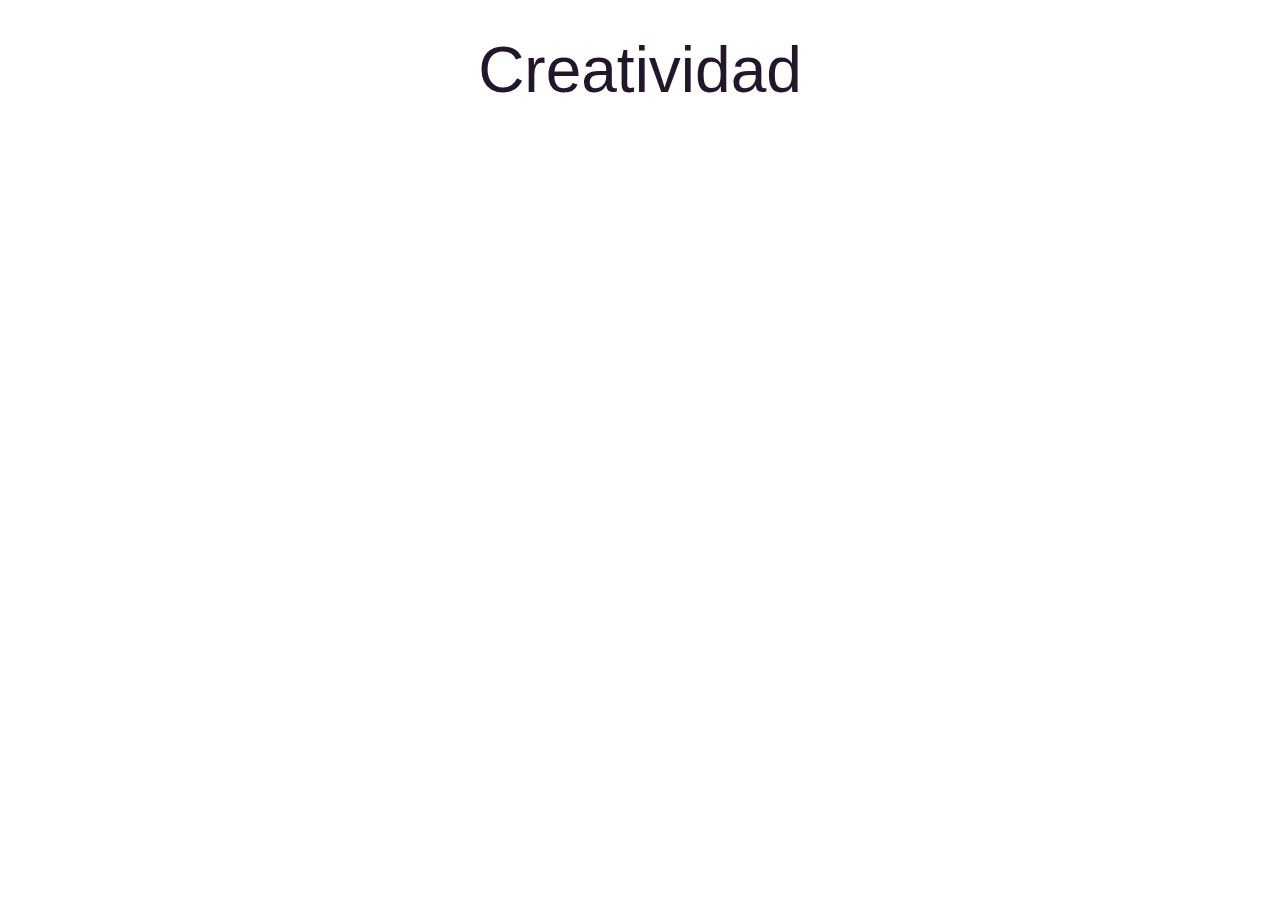
<file: site/creatividad-home.html>
<!DOCTYPE html>
<html>
<head>
	<meta charset="utf-8">
	<meta http-equiv="X-UA-Compatible" content="IE=edge">
	<meta name="viewport" content="width=divice-width, initial-scale=1">
	<title>Apartado de creatividad</title>
	<link rel="stylesheet" href="css/bootstrap.min.css">
	<link rel="stylesheet" href="css/style.css">
</head>
<body>
	<h2 class="section-headding">Creatividad</h2>
	<script src="https://code.jquery.com/jquery-3.5.1.slim.min.js" integrity="sha384-DfXdz2htPH0lsSSs5nCTpuj/zy4C+OGpamoFVy38MVBnE+IbbVYUew+OrCXaRkfj" crossorigin="anonymous"></script>
	<script src="https://cdn.jsdelivr.net/npm/bootstrap@4.5.3/dist/js/bootstrap.bundle.min.js" integrity="sha384-ho+j7jyWK8fNQe+A12Hb8AhRq26LrZ/JpcUGGOn+Y7RsweNrtN/tE3MoK7ZeZDyx" crossorigin="anonymous"></script>
	<script src="js/script.js"></script>
</body>
</html>
</file>
<file: site/css/style.css>
@font-face {
  font-family: Nunito;
  src: url(fonts/Nunto-Regular.ttf);
}

h1, h2, h3, h4, h5, h6, p, svg {
	color: rgba(34,22,43, 1)
}
p {
	font-family: Nunito, Arial, Helvetica, sans-serif;
}

.background, .article-container {
	background: #f5f5f5;
}

#main-headding {
	text-align: center;
	font-family: Arial, Helvetica, sans-serif;
	font-size: 80px;
	margin-top: 64px;
}

.headding-hr {
	margin: 1rem 12%;
	border-top: 2px solid rgba(34,22,43, 1)
}

#initial-description-container {
	margin: 64px 0px;
}

#aboutMe-expander-button {
	width: 3rem;
	height: 3rem;
	position: relative;
	left: 47%;
}

#initial-description {
	text-align: center;
}

#bloque-link-creatividad {
	background: #e9403a;
	height: 650px;
}

#bloque-link-accion {
	background: #04724d;
	height: 650px;
}

#bloque-link-servicio {
	background: #1768ac;
	height: 650px;
}

.article-cell-headding:hover .article-cell-headding:link .article-cell-headding:visited .article-container:link .article-container:hover .article-container:visited #bloque-link-creatividad:link, #bloque-link-creatividad:visited, #bloque-link-creatividad:hover, #bloque-link-accion:link, #bloque-link-accion:visited, #bloque-link-accion:hover, #bloque-link-servicio:link, #bloque-link-servicio:visited, #bloque-link-servicio:hover{
	text-decoration: none;
}

.inicial-area {
	margin-top: 20px;
	color: #f5f5f5;
	font-weight: bold;
	text-align: center;
	font-size: 80px;
}

.titulo-area {
	color:#f5f5f5;
	text-align: center;
	margin-top: 60%;
}

#img-creatividad {
	background-image: url("img/creatividad");
	filter: opacity(50%) ;
	width:100%;
	height: 100%;
}

.section-headding {
	text-align: center;
	font-family: Arial, Helvetica, sans-serif;
	font-size: 64px;
	margin-top: 32px;
	margin-bottom: 32px;
}

#navbar-header-creatividad{
	background: #e9403a;
	height: 4rem;
}

#navbar-header-accion {
	background: #04724d;
	height: 4rem;
}

#navbar-header-servicio {
	background: #1768ac;
	height: 4rem;
}

.return-to-index-button {
	width: 2rem;
	height: 2rem;
	position: absolute;
	right: 50px;
	top: 25%;
	color: #f5f5f5;
}

.nav-link {
	font-size: 1.2rem;
	margin-top: 10px ;
}

.nav-link:link, .nav-link:visited {
	text-decoration: : none;
	color:#f5f5f5;
}

.nav-link:hover {
	color: #f5f5f5;
	text-decoration: underline;
}

.article-container {
	margin-left: auto;
	margin-right: auto;
	width: 70%;
	height: 420px;
	overflow: auto;
}

.article-cell {
	position: relative;
	background: #fff ;
	height: 100px;
	width: 100%;
	box-shadow: 2px 2px 5px rgba(34,22,43, .5); 
	margin-bottom: 10px
}

.article-cell-img {
	max-width: 20%;
	max-height: 90%;
	margin: 5px 10px 5px 5px;
	float: left;

}

.article-cell-headding {
	float: left;
}
.article-cell-text {
	position: absolute;
	bottom: 0px;
	left: 156px;
	max-width: 70%;
	font-size: 0.8rem;
}
.article-cell-date {
	position: absolute;
	bottom: 60%;
	right: 5%;
	font-size: 0.7rem;
}
@media only screen and (min-width: 576px) {

}


@media only screen and (min-width: 768px) {

}

@media only screen and (min-width: 992px) {

}

@media only screen and (min-width: 1200px) {
	
}
</file>
